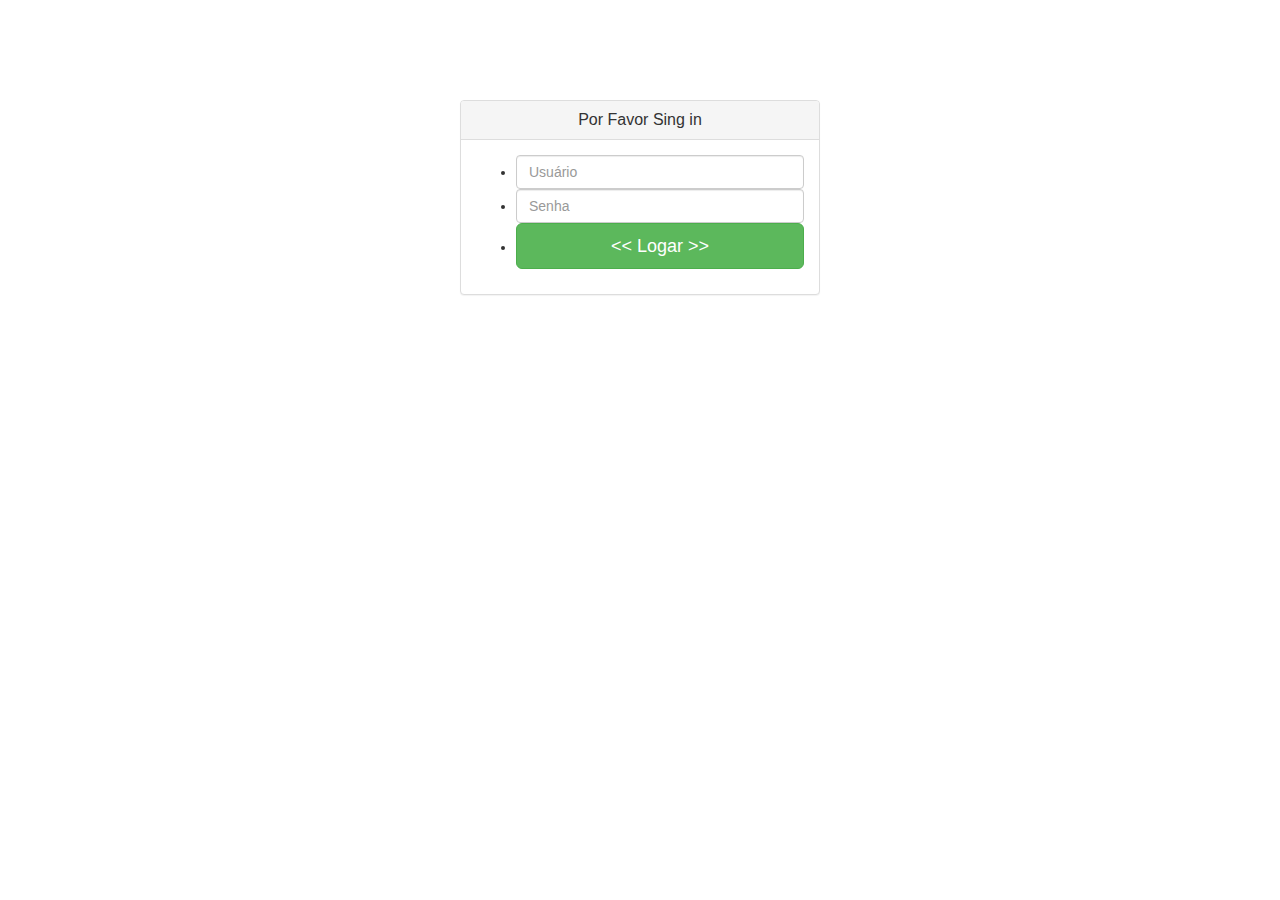
<file: target/cloudprovisioning-0.0.1-SNAPSHOT/index.html>
<!DOCTYPE html>
<html ng-app="VivoApp">
<head>
	<meta charset="UTF-8">
	<title>Insert title here</title>
	    <!-- Load angularjs -->
    <script src="js/libs/angular.js"></script>
    <!-- Load angularjs-route, which allows us to use multiple views displayed through application routes -->
    <script src="js/libs/angular-route.js"></script>
    <!-- Load angularjs-resource, which allows us to interact with REST resources as high level services -->
    <script src="js/libs/angular-resource.js"></script>

    <script src="js/App.js"></script>
    <script src="js/controllers/controllers.js"></script>
    <script src="js/services/services.js"></script>
</head>
<body>
	<div id="content" ng-view="">
	</div>
</body>
</html>
</file>
